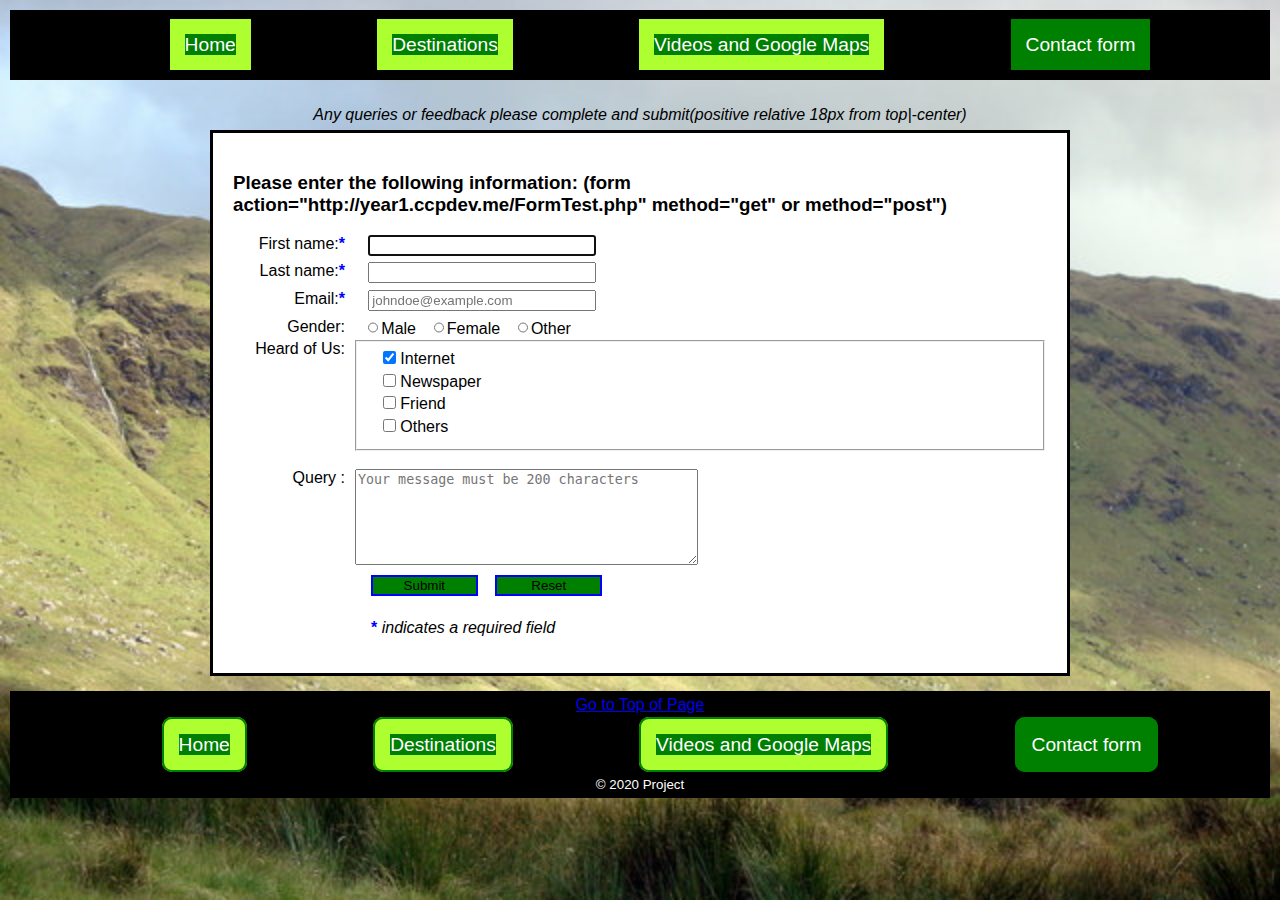
<file: contact.html>
<!DOCTYPE HTML>
<!-- The following lines are comments
     Author:           Daniel Ward
     Date created:     29/01/2020
     Page Description: Home page of Company sales web site
     Modified          Updated footer to include icon-->

<html lang="en">  <!--Declare the primary language for each web page-->
<head>
    <meta charset="utf-8" /> <!--8-bit character encoding capable of encoding all possible characters-->
    <meta name="description" content="contact form">
    <meta name="keywords" content="first_name,last_name,friend,email">
    <meta name="author" content="Daniel Ward">
    <title>Your website</title>
    <link rel="stylesheet" type="text/css" href="styles/contact.css">
    <link rel="icon" type="image/png" href="images/favicon-16x16.png" sizes="16x16" />
   
</head>
<body> <!--Body tag start of body section display on screen -->
    <nav>
            <ul>
                <li><a href="index.html">Home</a></li>
               <li> <a href="destinations.html">Destinations</a></li>
               <li> <a href="video.html">Videos and Google Maps</a></li>
               <li id="active"> <a href="contact.html">Contact form</a></li>
            </ul>
             
            
        </nav><!--Main wrapper tag that goes around your min content-->
	   
    
    <header>
        <p> Any queries or feedback please complete and submit(positive relative 18px from top|-center)</p>
        
        
    </header>

    <main>
        
        <section>
        <h3>Please enter the following information:  (form action="http://year1.ccpdev.me/FormTest.php" method="get" or method="post") </h3>
            
            <form action="http://year1.ccpdev.me/FormTest.php" method="post">
            
            <label for="first_name">First name:<span class="required">*</span></label>
            <input type="text" name="first_name" id="first_name" autofocus required><br>
            <label for="last_name">Last name:<span class="required">*</span></label>
            <input type="text" name="last_name" id="last_name" required><br>
            <label for="email">Email:<span class="required">*</span></label>
            <input type="text" name="email" id="email" required placeholder="johndoe@example.com"><br>
                
            <label for="gender">Gender:</label>
            <input type="radio" id="gender" name="gender" value="male">Male
            <input type="radio" id="gender" name="gender" value="female">Female
            <input type="radio" id="gender" name="gender" value="other">Other<br>
                
            
            <label for="internet">Heard of Us:</label>
                <fieldset>
                <input type="checkbox" id="internet" name="internet" value="internet" checked>Internet<br>
                <input type="checkbox" class="margin1" id="hearr" name="paper" value="paper">Newspaper<br><input type="checkbox" class="margin1" id="hear" name="friend" value="friend">Friend<br>
                <input type="checkbox" class="margin1" id="hear" name="Add" value="Add">Others<br></fieldset>
                <br>
                <label for="message">Query  : </label>
                
                <textarea cols="40" rows="6" id="message" name="message" placeholder="Your message must be 200 characters" data-maxlength="200"></textarea> <br>
                
                <input type="submit" name="submit" id="button" value="Submit">
                <input type="reset" name="reset" id="reset">
            </form>
            <p style="margin-left: 138px"> <span class="required">*</span> <em>indicates a required field </em></p>
        </section>
        
	   
        
        
    </main>
    <footer>  <!-- Footer grouping of content for the bottom of the screen and will need css to place at the bottom -->
        <a href="#top"> Go to Top of Page</a>
        <ul>
         <li><a href="index.html">Home</a></li>
         <li> <a href="destinations.html">Destinations</a></li>
         <li> <a href="video.html">Videos and Google Maps</a></li>
         <li id="active"> <a href="contact.html">Contact form</a></li>
        </ul>
        <small style="color: white;">&copy; 2020 Project</small>
	    
    </footer>
</body>
</html>
</file>
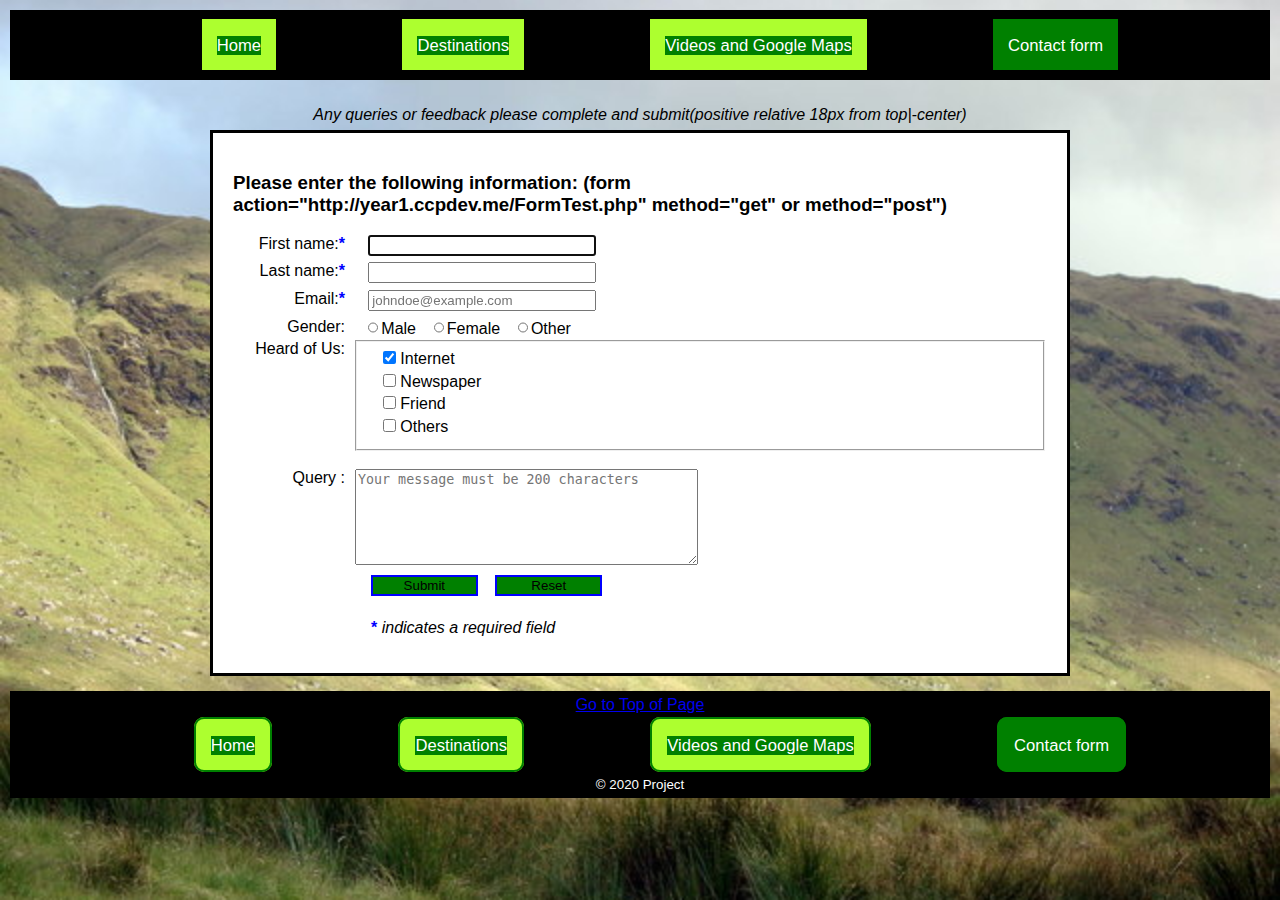
<file: project 2020/contact.html>
<!DOCTYPE HTML>
<!-- The following lines are comments
     Author:           Daniel Ward
     Date created:     29/01/2020
     Page Description: Home page of Company sales web site
     Modified          Updated footer to include icon-->

<html lang="en">  <!--Declare the primary language for each web page-->
<head>
    <meta charset="utf-8" /> <!--8-bit character encoding capable of encoding all possible characters-->
    <meta name="viewport" content="width=device-width, initial-scale=1.0">
    <meta name="description" content="contact form">
    <meta name="keywords" content="first_name,last_name,friend,email">
    <meta name="author" content="">
    <title>Destination Donegal Tourism</title>
    <link rel="stylesheet" type="text/css" href="styles/contact.css">
    <link rel="icon" type="image/png" href="images/favicon-16x16.png" sizes="16x16" />
   
</head>
<body> <!--Body tag start of body section display on screen -->
    <nav>
            <ul>
                <li><a href="index.html">Home</a></li>
               <li> <a href="destinations.html">Destinations</a></li>
               <li> <a href="video.html">Videos and Google Maps</a></li>
               <li id="active"> <a href="contact.html">Contact form</a></li>
            </ul>
             
            
        </nav><!--Main wrapper tag that goes around your min content-->
	   
    
    <header>
        <p> Any queries or feedback please complete and submit(positive relative 18px from top|-center)</p>
        
        
    </header>

    <main>
        
        <section>
        <h3>Please enter the following information:  (form action="http://year1.ccpdev.me/FormTest.php" method="get" or method="post") </h3>
            
            <form action="http://year1.ccpdev.me/FormTest.php" method="post">
            
            <label for="first_name">First name:<span class="required">*</span></label>
            <input type="text" name="first_name" id="first_name" autofocus required><br>
            <label for="last_name">Last name:<span class="required">*</span></label>
            <input type="text" name="last_name" id="last_name" required><br>
            <label for="email">Email:<span class="required">*</span></label>
            <input type="text" name="email" id="email" required placeholder="johndoe@example.com"><br>
                
            <label for="gender">Gender:</label>
            <input type="radio" id="gender" name="gender" value="male">Male
            <input type="radio" id="gender" name="gender" value="female">Female
            <input type="radio" id="gender" name="gender" value="other">Other<br>
                
            
            <label for="internet">Heard of Us:</label>
                <fieldset>
                <input type="checkbox" id="internet" name="internet" value="internet" checked>Internet<br>
                <input type="checkbox" class="margin1" id="hearr" name="paper" value="paper">Newspaper<br><input type="checkbox" class="margin1" id="hear" name="friend" value="friend">Friend<br>
                <input type="checkbox" class="margin1" id="hear" name="Add" value="Add">Others<br></fieldset>
                <br>
                <label for="message">Query  : </label>
                
                <textarea cols="40" rows="6" id="message" name="message" placeholder="Your message must be 200 characters" data-maxlength="200"></textarea> <br>
                
                <input type="submit" name="submit" id="button" value="Submit">
                <input type="reset" name="reset" id="reset">
            </form>
            <p style="margin-left: 138px"> <span class="required">*</span> <em>indicates a required field </em></p>
        </section>
        
	   
        
        
    </main>
    <footer>  <!-- Footer grouping of content for the bottom of the screen and will need css to place at the bottom -->
        <a href="#top"> Go to Top of Page</a>
        <ul>
         <li><a href="index.html">Home</a></li>
         <li> <a href="destinations.html">Destinations</a></li>
         <li> <a href="video.html">Videos and Google Maps</a></li>
         <li id="active"> <a href="contact.html">Contact form</a></li>
        </ul>
        <small style="color: white;">&copy; 2020 Project</small>
	    
    </footer>
</body>
</html>
</file>
<file: styles/contact.css>
body{
    font-family: sans-serif;
    background-image: url(../images/background_image.jpg);
    margin: 10px;
    background-size: cover;
}
main{
    margin: 15px 200px;
    padding: 20px;
    border: solid black;
    background: white;
    min-height: 500px;
}
header p{
    position: relative;
    top: 10px;
    font-style: italic;
    text-align: center;
}
nav {
    background-color: black;
    padding:5px;
}
nav ul{
    text-align: center;
    font-size: 1.2em;
}
nav ul li{
    list-style-type: none;
    background-color: greenyellow;
    display: inline;
    padding: 15px;
    margin: 5px; 
    margin: 5%;
    
}
nav ul li a{
    color: white;
    text-decoration: none;
    height: 200px;
    background-color: green;
}
nav ul li:hover{
    background-color: yellow;
}
footer{
    background-color: black;
    padding:5px;
}
footer ul{
    text-align: center;
    font-size: 1.2em;
}
footer ul li{
    list-style-type: none;
    background-color:greenyellow;
    display: inline;
    padding: 15px;
    margin: 5px; 
    border: 2px solid green; 
    margin: 5%;
    border-radius: 10px
}
footer ul li a{
    color: white;
    text-decoration: none;
    height: 200px;
    background-color: green;
}
footer ul li:hover{
    background-color: yellow;
}

footer{
    text-align: center;
}
.required {
    font-weight: bold;
    color:blue;
}
label{
    float: left;
    width: 112px;
    padding-right: 10px;text-align: right;
}
input{
    margin-left: 1em;
    margin-bottom: .5em;
    width: 220px;
}
input[type="radio"]{
    width: 10px;
}
input[type="checkbox"]{
    width: 15px;
}

#button {
    margin-left: 138px;
}
#button,#reset{
    margin-top: .5em;
    width: 8em;
    background-color: green;
    border: 2px solid blue;
}

#active {
    background-color: green;
}
</file>
<file: project 2020/styles/contact.css>
body{
    font-family: sans-serif;
    background-image: url(../images/background_image.jpg);
    margin: 10px;
    background-size: cover;
}
main{
    margin: 15px 200px;
    padding: 20px;
    border: solid black;
    background: white;
    min-height: 500px;
}
header p{
    position: relative;
    top: 10px;
    font-style: italic;
    text-align: center;
}
nav {
    background-color: black;
    padding:5px;
}
nav ul{
    text-align: center;
    font-size: 1.2em;
}
nav ul li{
    list-style-type: none;
    background-color: greenyellow;
    display: inline;
    padding: 15px;
    margin: 5px; 
    margin: 5%;
    
}
nav ul li a{
    color: white;
    text-decoration: none;
    height: 200px;
    background-color: green;
    font-size: 1.3vw;
}
nav ul li:hover{
    background-color: yellow;
}
footer{
    background-color: black;
    padding:5px;
}
footer ul{
    text-align: center;
    font-size: 1.2em;
}
footer ul li{
    list-style-type: none;
    background-color:greenyellow;
    display: inline;
    padding: 15px;
    margin: 5px; 
    border: 2px solid green; 
    margin: 5%;
    border-radius: 10px
}
footer ul li a{
    color: white;
    text-decoration: none;
    height: 200px;
    background-color: green;
    font-size: 1.3vw;
}
footer ul li:hover{
    background-color: yellow;
}

footer{
    text-align: center;
}
.required {
    font-weight: bold;
    color:blue;
}
label{
    float: left;
    width: 112px;
    padding-right: 10px;text-align: right;
}
input{
    margin-left: 1em;
    margin-bottom: .5em;
    width: 220px;
}
input[type="radio"]{
    width: 10px;
}
input[type="checkbox"]{
    width: 15px;
}

#button {
    margin-left: 138px;
}
#button,#reset{
    margin-top: .5em;
    width: 8em;
    background-color: green;
    border: 2px solid blue;
}

#active {
    background-color: green;
}
</file>
